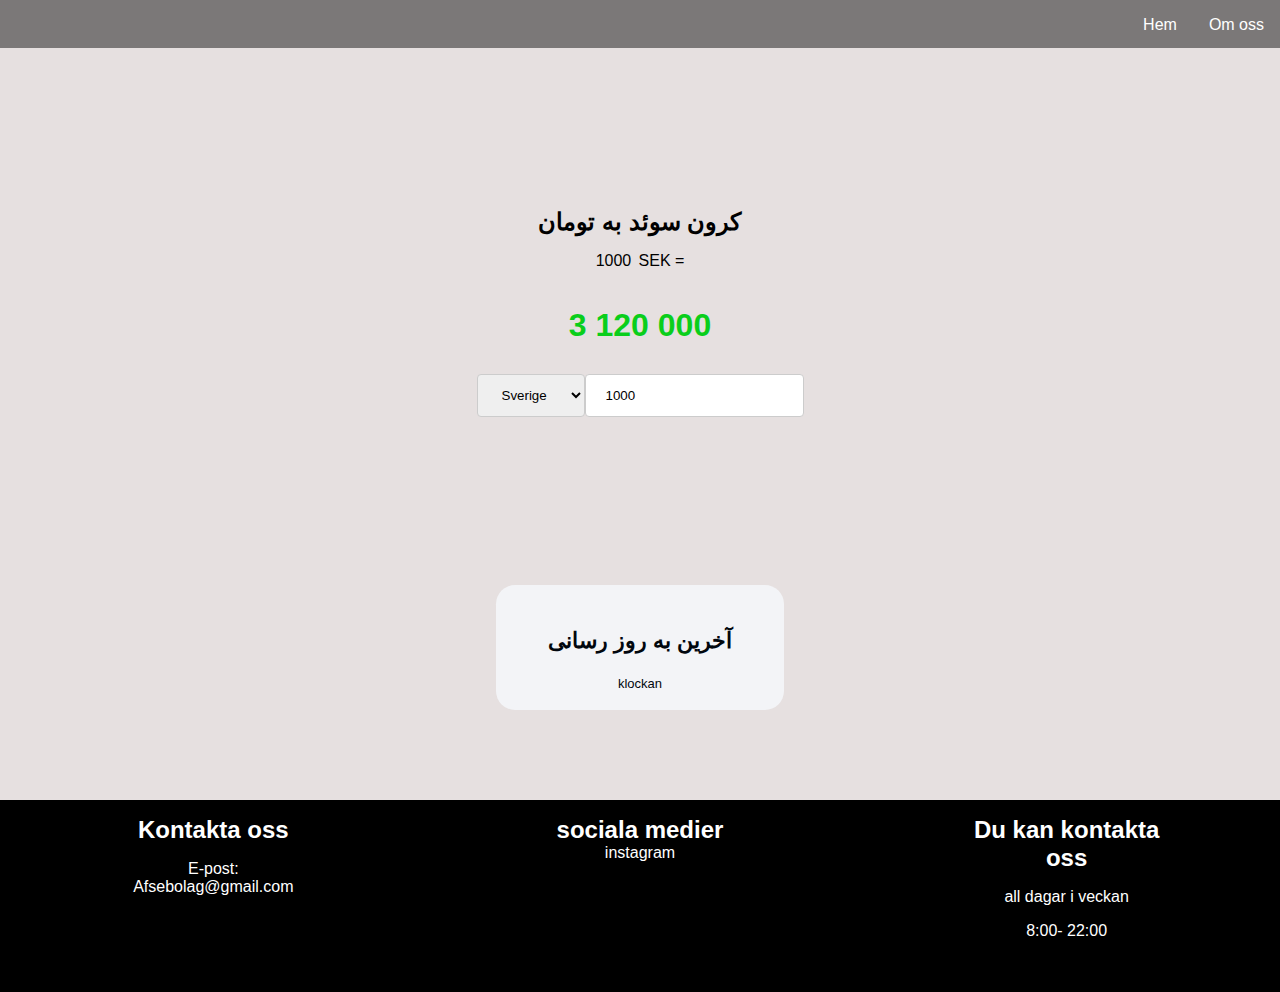
<file: index.html>
<!DOCTYPE html>
<html lang="en">
<head>
    <meta charset="UTF-8">
    <!-- <meta http-equiv="X-UA-Compatible" content="IE=edge"> -->
    <meta name="viewport" content="width=device-width, initial-scale=1.0">
    <link rel="stylesheet" href="style.css">
    

    <title>Afse Bolag</title>
</head>
<body>
<div id="allscreen">


    <section id="sektion">
        
        <nav id="menu">
            <!-- <h2 class="hidden">Afse bolag</h2> -->
          <ul>
            <li><a href="#">Hem</a></li>
            <li><a href="omoss.html">Om oss</a></li>
            <!-- <li><a href="#">Kontakt</a></li> -->
          </ul>
        </nav>
      </section>

    <div id="maininformation">
      
        
        <h2>کرون سوئد به تومان</h2>
       <div><p id="maininformationp">1000  </p><span>SEK =</span></div> 
        <h1 id="sistamablagh">3&nbsp100&nbsp000</h1>
    </div>

    <div id="convertertabell">
      <select name="" id="">
        <option value="text" >Sverige</option>
      </select>
      <input type="number"  placeholder="1000" id="firstMablagh" value="1000">
      <!-- <i class="ico-swap" style="font-size:48px;color:red;">kajsasg</i> -->
      
      
      <!-- <input type="submit" value="Växla"></input> -->
    </div>

    <div id="update"><h3>آخرین به روز رسانی</h3><p id="tid"> klockan </p></div>
</div>
<footer >
    <section class="kontakt">
      <h2>Kontakta oss</h2>
      
      <p>E-post: Afsebolag@gmail.com</p>
    </section>
    <section class="kontakt">
      <h2>sociala medier</h2>
      <a href="https://www.instagram.com/afse.se/">instagram</a>
      
    </section>
    <section class="kontakt">
      <h2>Du kan kontakta oss</h2>
      <p>all dagar i veckan</p>
      <p>8:00- 22:00</p>
    </section>
  </footer>
</body>
<script src="script.js"></script>

</html>
</file>
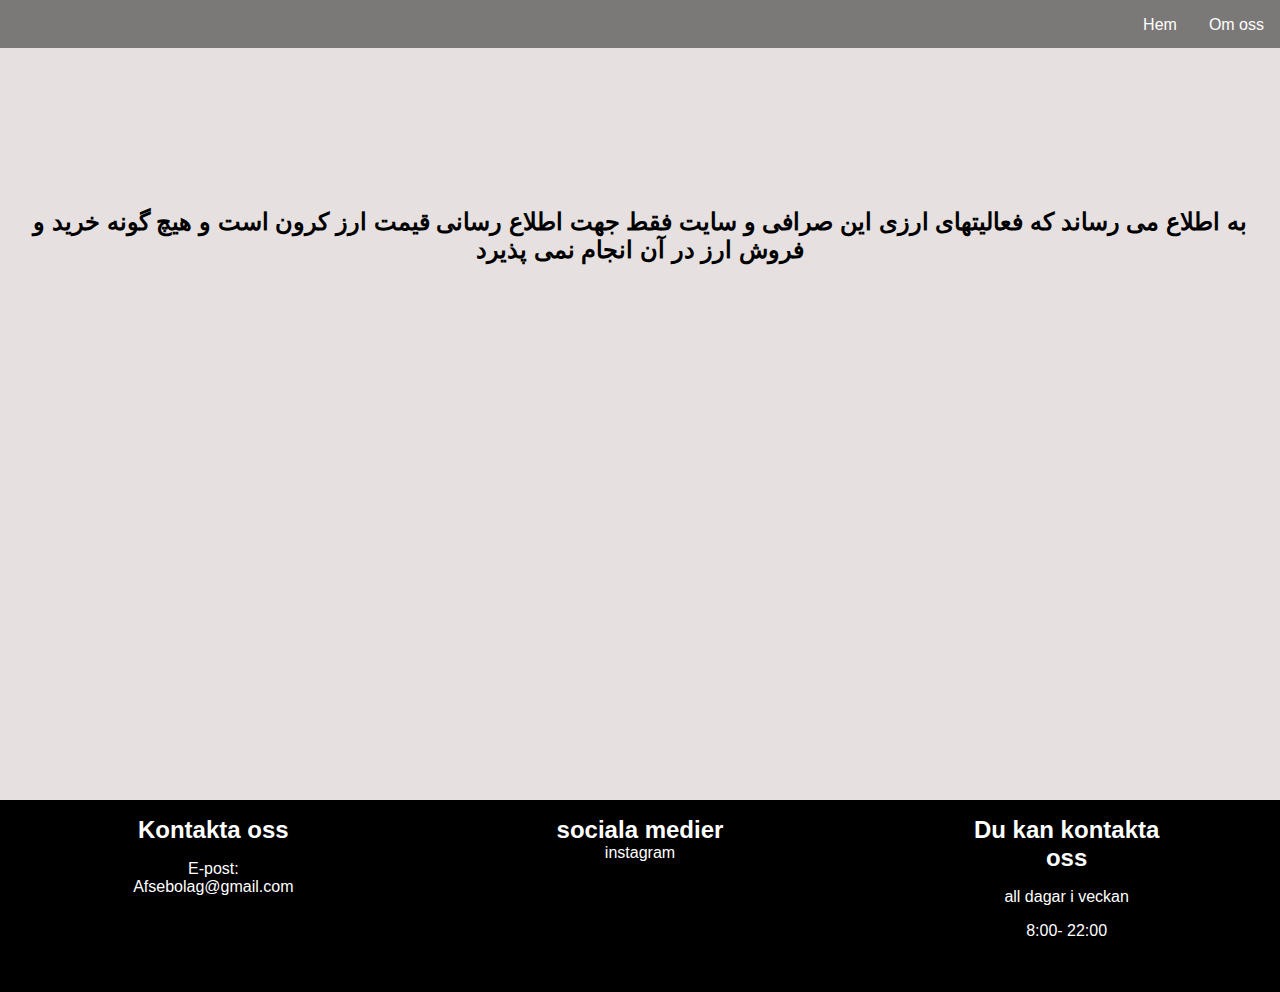
<file: omoss.html>
<!DOCTYPE html>
<html lang="en">
<head>
    <meta charset="UTF-8">
    <!-- <meta http-equiv="X-UA-Compatible" content="IE=edge"> -->
    <meta name="viewport" content="width=device-width, initial-scale=1.0">
    <link rel="stylesheet" href="style.css">
    
    <title>Afse Bolag</title>
</head>
<body>
<div id="allscreen">


    <section id="sektion">
        
        <nav id="menu">
            <!-- <h2 class="hidden">Afse bolag</h2> -->
          <ul>
            <li><a href="index.html">Hem</a></li>
            <li><a href="#">Om oss</a></li>
            <!-- <li><a href="#">Kontakt</a></li> -->
            
          </ul>
        </nav>
      </section>

      <div id="maininformationomoss">
      
        <h2>
          
        به اطلاع می رساند که فعالیتهای ارزی این صرافی  و سایت فقط جهت اطلاع رسانی قیمت ارز کرون است و هیچ گونه خرید و فروش ارز در آن انجام نمی پذیرد 
     
        </h2>
    </div>

     
</div>
<footer >
  <section class="kontakt">
    <h2>Kontakta oss</h2>
    
    <p>E-post: Afsebolag@gmail.com</p>
  </section>
  <section class="kontakt">
    <h2>sociala medier</h2>
    <a href="https://www.instagram.com/afse.se/">instagram</a>
    
  </section>
  <section class="kontakt">
    <h2>Du kan kontakta oss</h2>
    <p>all dagar i veckan</p>
    <p>8:00- 22:00</p>
  </section>
</footer>
</body>
<script src="script.js"></script>

</html>
</file>
<file: style.css>
body {
    margin: 0;
    padding: 0;
    font: normal 1em Open sans, Arial, Helvetica, Sans-serif;
  }
 
  #menu { 
    background-color: rgba(15, 15, 15, 0.5);
    height: 3em;
    display: flex;
    flex-direction: row;
    justify-content: flex-end;
   
  }

  #menu ul {
    list-style-type: none;
    display: flex;

  }

  a{
    color: white;
      padding: 1em;
      text-decoration: none;
  }
h2{
    
    margin-top: 0;
    margin-bottom: 0;
}
#allscreen{
    background-color: rgb(230, 224, 224);
    margin: 0;
    min-height: 50em;
}



#convertertabell{
 display: flex;
 justify-content: center;
 margin-bottom: 10em;
}
#sistamablagh{
  color: rgb(10, 206, 27);
}
input, select {
  
  padding: 12px 20px;
  margin: 8px 0;
  display: inline-block;
  border: 1px solid #ccc;
  border-radius: 4px;
  box-sizing: border-box;
} 

i{
  box-sizing: border-box;
}

#update{
  color: rgb(1, 7, 14);
  background-color: rgb(243, 244, 247);
  border-radius: 1em;
  width: 15em;
  margin-left: auto;
  margin-right: auto;
  text-align: center;
  height: auto;
  padding-top: 1em;
  padding-bottom: 1em;  
  font-size: larger;
}
#update p{
  font-size: small;
  margin-bottom: 0;
  
}    
footer {
    background-color: black;
    width: 100%;                                              
    height: 12em;
    display: flex;
    flex-direction: row;
    justify-content: space-around;
    color: white;
  }
  .kontakt {
    margin-top: 1em;
    height: 7em;
    width: 200px;
   
    
    text-align: center;
  }
  #maininformation{
    margin-top: 10em;
      
      display: flex;
      flex-direction: column;
      align-items: center;
  }

  #maininformationomoss{
    margin-top: 10em;
    min-height: 30em;
    display: flex;
    flex-direction: column;
    align-items: center;
    text-align: center;
  }


  #maininformation div{
    width: 6em;
    display: flex;
    flex-direction: row;
    align-items: baseline;
    justify-content: space-around;
  }

 @media (max-width: 600px) {
  footer {
   
    width: 100%;                                              
    height: auto;
    
    flex-direction: column;
    justify-content: center;
  align-items: center;
    padding-bottom:2em ;
  }
  .kontakt {
    height: auto;
    margin-top: 4em;
    
   
   
  }

  #maininformationomoss{
    margin-top: 0;
    min-height: 30em;
    display: flex;
    flex-direction: row;
    
   width: 18em;
   margin-left: auto;
   margin-right: auto;
   
  }

 }
</file>
